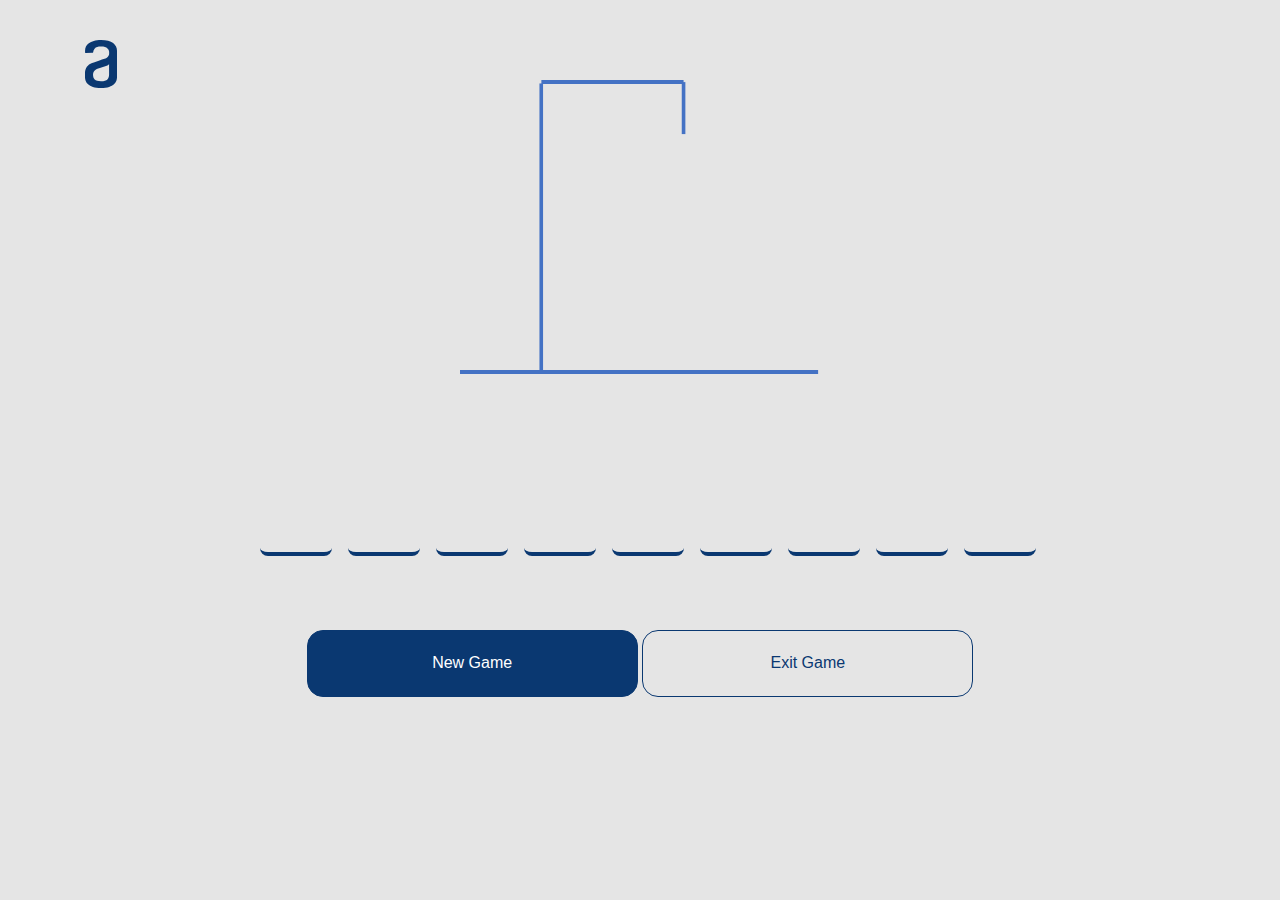
<file: index.html>
<!DOCTYPE html>
<html lang="en">

</html>
<head>
    <meta charset="UTF-8">
    <meta http-equiv="X-UA-Compatible" content="IE=edge">
    <meta name="viewport" content="width=device-width, initial-scale=1.0">
    <link rel="stylesheet" href="style.css">
    <title>Guess The Word</title>

</head>
<body onkeydown="keyEvent(event)">
    <header class="container-img-logo">
        
        <img src="./assets/img/logo/logo.svg" alt="logo">
        
    </header>
    <div class="container-img">
        <img  alt="ahorcado" id="img">
    </div>
    
    <div class="check-word">
    </div>
    <div class="wrong-word">
    </div>
    <div class="container-btn">
        <form action="javascript:void(0)">
            <input type="button" value="New Game" onclick="newGame()" class="btn game">
            <input onclick="backToHomeByGame()" type="button" value="Exit Game" class=" btn exit">
        </form>

    </div>
    <section class="modal">
        <div class="modal-container">
            <h2 class="modal-titulo"></h2>
                <button onclick="newGame()" class="btn game">New Game</button>
                <button onclick="backToHomeByGame()" class=" btn exit">Back to Home</button>
        </div>
    </section>
    <script  src="./scripts/app.js"></script>
    <!-- <script  src="./const.js"></script> -->
</body>
<html>
</file>
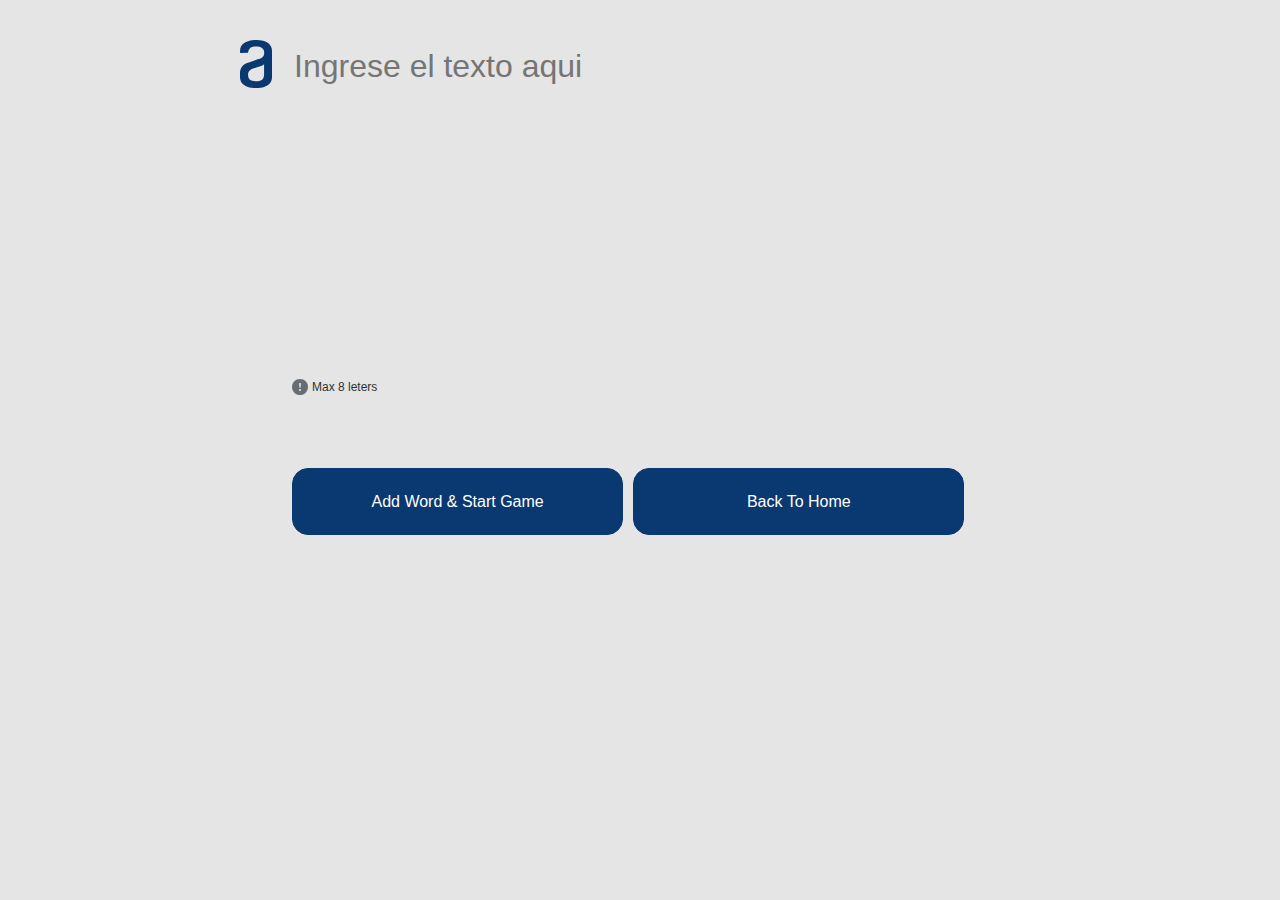
<file: addWord.html>
<!DOCTYPE html>
<html lang="en">
<head>
    <meta charset="UTF-8">
    <meta http-equiv="X-UA-Compatible" content="IE=edge">
    <meta name="viewport" content="width=device-width, initial-scale=1.0">
    <link rel="stylesheet" href="styleAddWord.css">
    <link rel="stylesheet" href="style.css">
    <title>Add Word</title>
</head>
<body>
    <div class="container">
        <div class="container-logo">
            <img class="logo" src="./assets/img/logo/logo.svg" alt="logo" height="48" width="32" />
        </div>
                       
        <div class="textarea-input">
            <textarea placeholder="Ingrese el texto aqui"  name="mensaje" id="mensaje" cols="30" rows="10"></textarea>
            <div class="aviso">
                 <img src="./assets/img/antecion.svg" alt="aviso">
                  Max 8 leters
            </div>
            <div class="container-btn">
                <button class="btn" onclick="addWord()" >Add Word & Start Game</button>
                <button class="btn" onclick="backToHome()">Back To Home</button>
    
            </div>
        </div>
        <section class="modal">
            <div class="modal-container">
                <h2 class="modal-titulo"></h2>
                <button onclick="newGame()" class="btn game">Try Again</button>
                <button onclick="backToHome()" class=" btn exit">Back to Home</button>
                <!-- <a href="#" class="cerrar_modal">X</a> -->
            </div>
        </section>

    </div>
 

    <script src="app.js"></script>
 
    
</body>
</html>
</file>
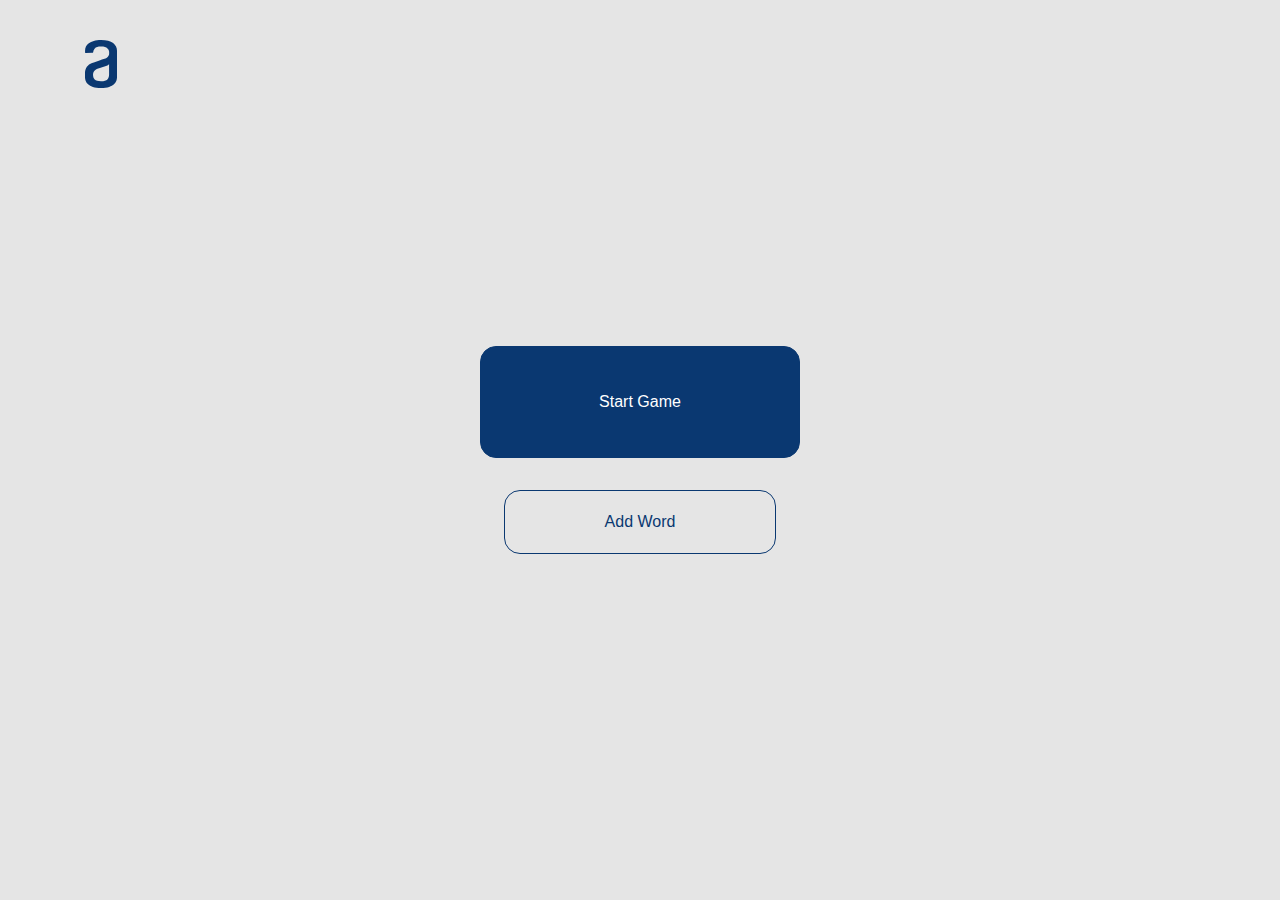
<file: home.html>
<!DOCTYPE html>
<html lang="en">
<head>
    <meta charset="UTF-8">
    <meta http-equiv="X-UA-Compatible" content="IE=edge">
    <meta name="viewport" content="width=device-width, initial-scale=1.0">
    <link rel="stylesheet" href="styleHome.css">
    <link rel="stylesheet" href="style.css">
    <title>Guess The Word</title>
</head>
<body>
    <header class="container-img-logo">
        
        <img src="./assets/img/logo/logo.svg" alt="logo">
        
    </header>
    <section>
        <div class="constainer-btn">
            <button onclick="startGame()" class="btn start">
                Start Game
            </button>
            <button class="btn addWord" onclick="addWord()">
                Add Word
            </button>
    
        </div>

    </section>


   
    <script src="./home.js"></script>  
   

</body>
</html>
</file>
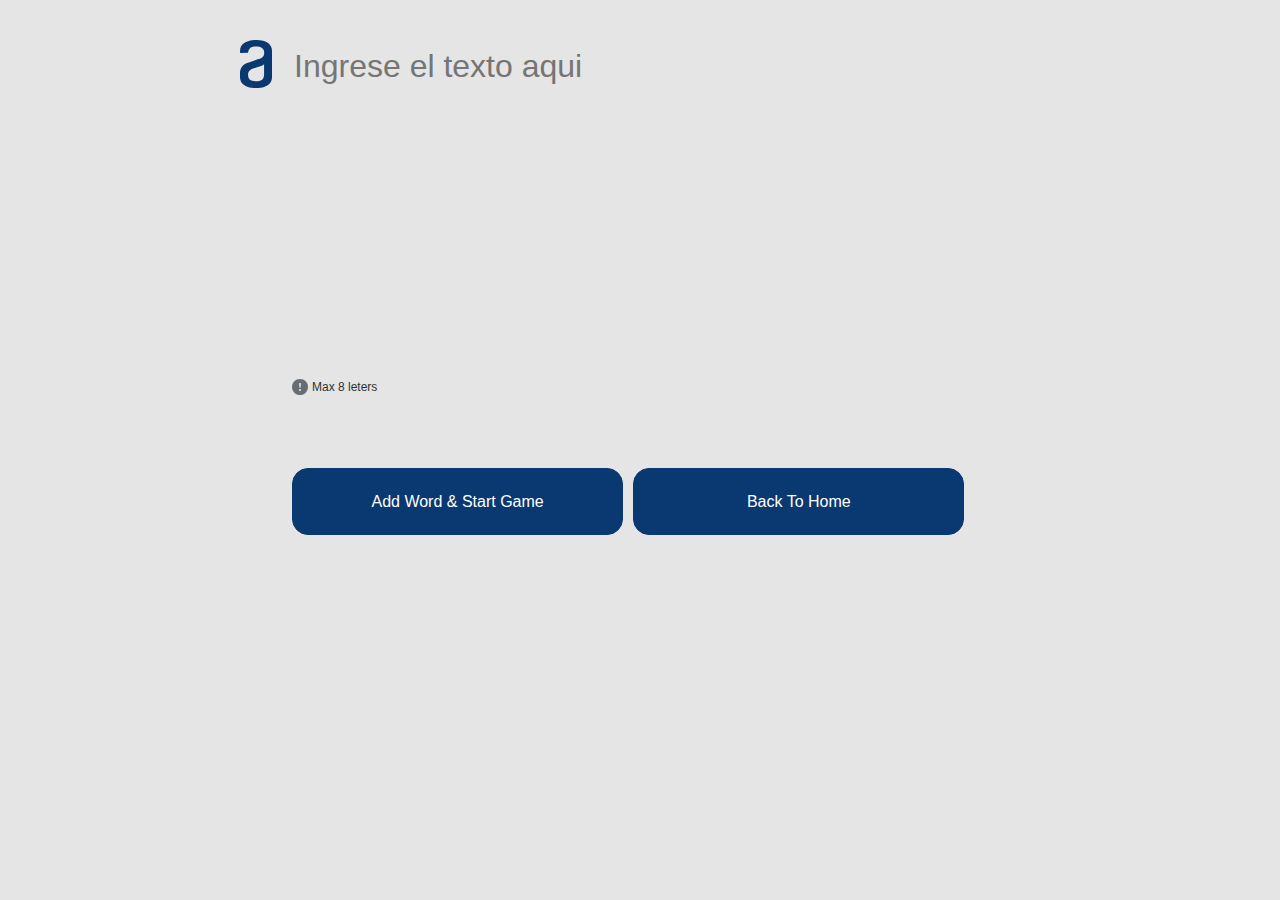
<file: views/addWord.html>
<!DOCTYPE html>
<html lang="en">
<head>
    <meta charset="UTF-8">
    <meta http-equiv="X-UA-Compatible" content="IE=edge">
    <meta name="viewport" content="width=device-width, initial-scale=1.0">
    <link rel="stylesheet" href="styleAddWord.css">
    <link rel="stylesheet" href="../style.css">
    <title>Guess The Word</title>
</head>
<body>
    <div class="container">
        <div class="container-logo">
            <img class="logo" src="../assets/img/logo/logo.svg" alt="logo" height="48" width="32" />
        </div>
                       
        <div class="textarea-input">
            <textarea placeholder="Ingrese el texto aqui"  name="mensaje" id="mensaje" cols="30" rows="10"></textarea>
            <div class="aviso">
                 <img src="../assets/img/antecion.svg" alt="aviso">
                  Max 8 leters
            </div>
            <div class="container-btn">
                <button class="btn" onclick="addWord()" >Add Word & Start Game</button>
                <button class="btn" onclick="backToHome()">Back To Home</button>
    
            </div>
        </div>
        <section class="modal">
            <div class="modal-container">
                <h2 class="modal-titulo"></h2>
                    <button onclick="newGame()" class="btn game">Try Again</button>
                    <button onclick="backToHome()" class=" btn exit">Back to Home</button>
                
            </div>
        </section>

    </div>
 

    <script src="../scripts/app.js"></script>
 
    
</body>
</html>
</file>
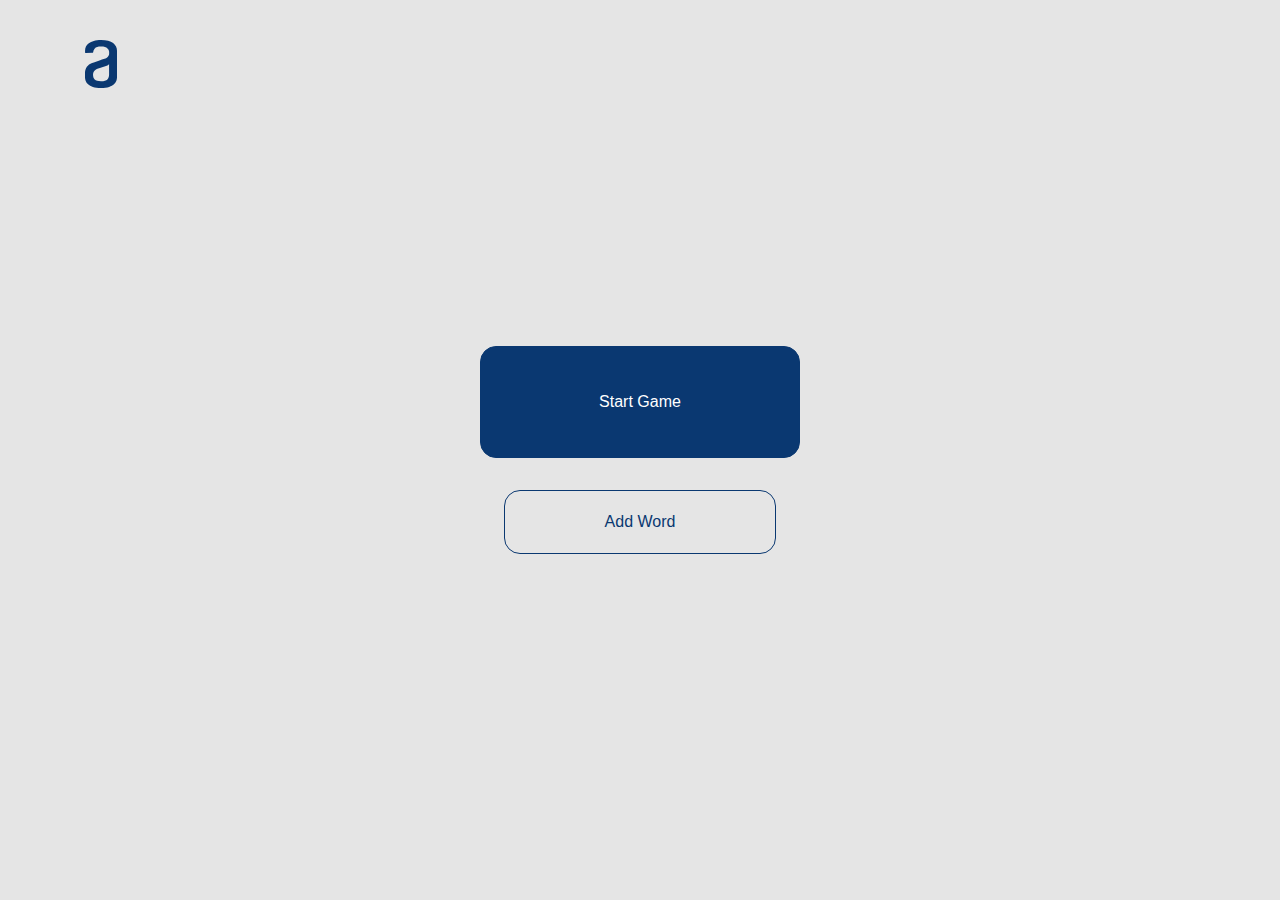
<file: views/home.html>
<!DOCTYPE html>
<html lang="en">
<head>
    <meta charset="UTF-8">
    <meta http-equiv="X-UA-Compatible" content="IE=edge">
    <meta name="viewport" content="width=device-width, initial-scale=1.0">
    <link rel="stylesheet" href="styleHome.css">
    <link rel="stylesheet" href="../style.css">
    <title>Guess The Word</title>
</head>
<body>
    <header class="container-img-logo">
        
        <img src="../assets/img/logo/logo.svg" alt="logo">
        
    </header>
    <section>
        <div class="constainer-btn">
            <button onclick="startGame()" class="btn start">
                Start Game
            </button>
            <button class="btn addWord" onclick="addWord()">
                Add Word
            </button>
    
        </div>

    </section>


   
    <script src="../scripts/home.js"></script>  
   

</body>
</html>
</file>
<file: style.css>
html{
    font-size: 16px;
    
}

body{
    background-color: #E5E5E5;
    margin: 0px;
    font-family: 'Inter',sans-serif;
    font-weight: 400;
}
.container-img-logo{
    position: absolute;
    top: 2.5rem;
    left: 5.3rem;
}



.container-img{
    width:100vw ;
    height:40vh ;
    text-align: center;
    margin-top: 5rem;
    margin-bottom: 2.5rem;
}

#img{
    display: inline-block;
    max-width: 100%;
    max-height: 100%;
    height: 18.38rem;
    width: 22.5rem;
    /* border: solid 1px #777; */
    /* background-color: white; */
    display: inline-block;
}

.check-word{
    text-align: center;
    margin-bottom: 1.5rem;
}

.check-word > span{
    display: inline-block;
    vertical-align: middle;
    text-align: center;
    font-size: 3rem;
    /* border: solid 1px #777; */
    height: 4.5rem;
    width: 4.5rem;
    color:rgba(10, 56, 113, 1);
    border-bottom: solid 0.25rem rgba(10, 56, 113, 1);
    margin-left: 1rem;
    border-radius: 0.5rem;
    
    
    
}

.wrong-word{
 text-align: center;
 color: rgba(73, 80, 87, 1);
 ;
}

.wrong-word > span{
    display: inline-block;
    vertical-align: middle;
    text-align: center;
    color: rgba(73, 80, 87, 1);
    margin-right: 1.5rem;
    height: 1rem;
    width: 1rem;
}

.container-btn{
    text-align: center;
    margin-top: 2.6rem;
    margin-bottom: 4.4rem;
}

.btn{
    color: #FFFFFF;
    border-radius: 1rem;
    background-color: #0A3871;
    padding: 1rem;
    font-family: 'Inter',sans-serif;
    font-size: 1rem;
    width: 20.7rem;
    height: 4.2rem;
    /* border:  1rem #0A3871; */
    cursor: pointer;
    border: solid 0.1rem #0A3871;
    text-align: center;
    transition-duration: 0.4s;
    max-width: 100%;
    
}
.btn:hover {
    transition-duration: 0.1s;
    background-color: #E5E5E5;
    color: #0A3871;
    
}



.btn.exit{
    background-color: #E5E5E5;
    color: rgba(10, 56, 113, 1);
    font-weight: 400;
    border: solid 0.1rem #0A3871;
    text-align: center;
    margin-top: 2rem;
    transition-duration: 0.4s;

}
.btn.exit:hover {
    transition-duration: 0.1s;
    background-color: #0A3871;
    color: #FFFFFF;
    
}

.modal{
    position: fixed;
    top: 0;
    left: 0;
    right: 0;
    bottom: 0;
    background-color: #111111bd;
    display: flex;
    opacity: 0;
    pointer-events: none;
    transition: opacity .6s .9s;
}
.modal-container{
    background-color:#D8DFE8;
    width: 90%;
    margin: auto;
    max-width: 60%;
    max-height: 90%;
    border-radius: 10px;
    padding: 3em 2.5em;
    display: grid;
    gap: 1em;
    place-items: center;
    grid-auto-columns: 100%;
}
.modal-titulo{
    font-size: 2rem;
    font-family: 'Inter', sans-serif;
    text-align: center;
}
.modal-btn{
    display: flex;
    justify-content: space-between;
    align-items: center;
}
.modal--show{
    opacity: 1;
    pointer-events: unset;
    transition: opacity .6s;
    --transform: translateY(0);
    --transition: transform .8s .8s;
}
</file>
<file: styleAddWord.css>
body{
    background-color: #E5E5E5;
    margin: 0px;
    font-family: 'Inter',sans-serif;
    font-weight: 400;
}
.logo{
    margin: 20px;
}
.container {
    display: flex;
    flex-direction: row;
    flex-wrap: nowrap;
    align-content: center;
    justify-content: center;
    align-items: flex-start;
    /* gap: 20%; */
    margin-top: 20px;
}
#muheco{
 
    width: 336px;
    height: 304px;
  
}
.textarea-input{
    display: flex;
    flex-direction: column;
    /* align-items: center; */
    /* justify-content: center; */
    gap: 30px;
    width: 60%;
    margin-top: 20px;
}
.conteiner-aux{
    background-color: white;
    border-radius: 32px;
    padding: 20px;
    box-shadow: 0px 24px 32px -8px rgba(0, 0, 0, 0.08);
    /* max-height: 944px;
    max-width: 400px; */
    display: flex;
    align-items: center;
    justify-content: center;
    height: 500px;
    margin: 20px 20px 0 20px;
}
.container-msjEncrip{
    display: flex;
    flex-direction: column;
    align-items: center;
    justify-content: center;
    gap: 50px;;
    
}
  
.container-sinMsjEncrip{
    display: flex;
    flex-direction: column;
    align-content: center;
    justify-content: center;
    gap: 10%;
}
p{
    text-align: center;
}
#mensaje{
    width: 100%;
    height: 304px;
    border: none;
    resize: none;
    background-color: #E5E5E5;
    font-family: 'Inter', sans-serif;
    font-style: normal;
    font-weight: 400;
    font-size: 32px;
    line-height: 150%;
    color: #0A3871;
    appearance: none;
    outline: none;

}
.aviso{
    font-family: 'Inter',sans-serif;
    font-style: normal;
    font-weight: 400;
    font-size: 12px;
    line-height: 150%;
    display: flex;
    align-items: center;
    gap: 4px;
    opacity: 0.8;
    user-select: none;
}
.mensajeEncrip{
    width: 336px;
    height: 304px;
    border: none;
    resize: none;
    /* overflow: scroll; */
    font-family: 'Inter',sans-serif;
    font-style: normal;
    font-weight: 400;
    font-size: 24px;
    line-height: 150%;
    color: #495057;
    appearance: none;
    outline: none;
}
.container-btn{
    display: flex;
    gap: 10px;

}
.btn{
    width: 100%;
    height: 67px;
    background: #D8DFE8;
    border: 1px solid #0A3871;
    border-radius: 24px;
    cursor: pointer;
    font-family: 'Inter',sans-serif;
    font-style: normal;
    font-weight: 400;
    font-size: 16px;
    line-height: 19px;
    text-align: center;
    color: #0A3871;
    transition: .4s;
}
.container-btn > .btn:first-child {
    color:#FFFFFF;
    background: #0A3871;
    transition: .4s;
}

.btn:active {
    background: #FFFFFF;
    -webkit-box-shadow: inset 0px 0px 20px #c1c1c1;
       -moz-box-shadow: inset 0px 0px 20px #c1c1c1;
            box-shadow: inset 0px 0px 20px #c1c1c1;
     outline: none;
}

.btn-copy{
    width: 100%;
    height: 67px;
    background: #D8DFE8;
    border: 1px solid #0A3871;
    border-radius: 24px;
    cursor: pointer;
    transition: .2s;
    font-family: 'Inter',sans-serif;
    font-style: normal;
    font-weight: 400;
    font-size: 16px;
    line-height: 19px;
    text-align: center;
    color: #0A3871;
}
.btn-copy:disabled{
    border: none;
    cursor: no-drop;
}
.btn-copy:active {
    background: #AAB2D5;
    -webkit-box-shadow: inset 0px 0px 5px #c1c1c1;
       -moz-box-shadow: inset 0px 0px 5px #c1c1c1;
            box-shadow: inset 0px 0px 5px #c1c1c1;
     outline: none;
}

.parrafo{
    font-family: 'Inter', sans-serif;
    font-style: normal;
    font-weight: 700;
    font-size: 24px;
    /* text-align: center; */
    color: #343A40;
    /* background-color: #FFFFFF; */
    height: 100%;
    /* margin: 0; */

}
.parrafo +p{
    
    /* margin: 0%; */
    font-family: 'Inter', sans-serif;
    font-style: normal;
    font-weight: 400;
    font-size: 16px;
    line-height: 150%;
    /* text-align: center; */
    color: #495057;
    /* background-color: #FFFFFF; */
    

}

.modal{
    position: fixed;
    top: 0;
    left: 0;
    right: 0;
    bottom: 0;
    background-color: #111111bd;
    display: flex;
    opacity: 0;
    pointer-events: none;
    transition: opacity .6s .9s;
}
.modal-container{
    background-color:#D8DFE8;
    width: 90%;
    margin: auto;
    max-width: 100px;
    max-height: 90%;
    border-radius: 10px;
    padding: 3em 2.5em;
    display: grid;
    gap: 1em;
    place-items: center;
    grid-auto-columns: 100%;
}
.modal-titulo{
    font-size: 25px;
    font-family: 'Inter', sans-serif;
}
.modal--show{
    opacity: 1;
    pointer-events: unset;
    transition: opacity .6s;
    --transform: translateY(0);
    --transition: transform .8s .8s;
}
@media screen and (max-width:960px) {
    .container{
        flex-direction: column;
        margin-left: 20px;

    }
    #muheco{
        display: none;
    }

    .conteiner-aux{
        height: 100%;
        width: 90%;
    }
    .aviso{
        margin-left: 40px;
    }
    .container-btn{
        margin-left: 30px;
        width: 100%;
    }
    #mensaje{
        margin-left: 40px;
    }

}

@media screen and (max-width:480px) {
    .container{
        flex-direction: column;
        margin-left: 20px;
        width: 100%;

    }
    .container-btn{
        width: 150%;
    }
    .aviso{
        width: 150%;
    }
    .conteiner-aux{
        width: 80%;
    }
}
</file>
<file: styleHome.css>
section{
    display: flex;
    height: 100vh;
    justify-content: center;
    align-items: center;
}
.constainer-btn{
    display: flex;
    flex-direction: column;
    gap: 2rem;
    align-items: center;
}

.btn.start{
    width: 20rem;
    height: 7rem;
    text-align: center;
    transition-duration: 0.4s;
}

.btn.addWord{
    width: 17rem;
    height: 4rem;
    background-color: #E5E5E5;
    color: rgba(10, 56, 113, 1);
    font-weight: 400;
    border: solid 0.1rem #0A3871;
    text-align: center;
    transition-duration: 0.4s;
}

.btn.addWord:hover {
    transition-duration: 0.1s;
    background-color: #0A3871;
    color: #FFFFFF;
}
</file>
<file: views/styleAddWord.css>
body{
    background-color: #E5E5E5;
    margin: 0px;
    font-family: 'Inter',sans-serif;
    font-weight: 400;
}
.logo{
    margin: 20px;
}
.container {
    display: flex;
    flex-direction: row;
    flex-wrap: nowrap;
    align-content: center;
    justify-content: center;
    align-items: flex-start;
    /* gap: 20%; */
    margin-top: 20px;
}
#muheco{
 
    width: 336px;
    height: 304px;
  
}
.textarea-input{
    display: flex;
    flex-direction: column;
    /* align-items: center; */
    /* justify-content: center; */
    gap: 30px;
    width: 60%;
    margin-top: 20px;
}
.conteiner-aux{
    background-color: white;
    border-radius: 32px;
    padding: 20px;
    box-shadow: 0px 24px 32px -8px rgba(0, 0, 0, 0.08);
    /* max-height: 944px;
    max-width: 400px; */
    display: flex;
    align-items: center;
    justify-content: center;
    height: 500px;
    margin: 20px 20px 0 20px;
}
.container-msjEncrip{
    display: flex;
    flex-direction: column;
    align-items: center;
    justify-content: center;
    gap: 50px;;
    
}
  
.container-sinMsjEncrip{
    display: flex;
    flex-direction: column;
    align-content: center;
    justify-content: center;
    gap: 10%;
}
p{
    text-align: center;
}
#mensaje{
    width: 100%;
    height: 304px;
    border: none;
    resize: none;
    background-color: #E5E5E5;
    font-family: 'Inter', sans-serif;
    font-style: normal;
    font-weight: 400;
    font-size: 32px;
    line-height: 150%;
    color: #0A3871;
    appearance: none;
    outline: none;

}
.aviso{
    font-family: 'Inter',sans-serif;
    font-style: normal;
    font-weight: 400;
    font-size: 12px;
    line-height: 150%;
    display: flex;
    align-items: center;
    gap: 4px;
    opacity: 0.8;
    user-select: none;
}
.mensajeEncrip{
    width: 336px;
    height: 304px;
    border: none;
    resize: none;
    /* overflow: scroll; */
    font-family: 'Inter',sans-serif;
    font-style: normal;
    font-weight: 400;
    font-size: 24px;
    line-height: 150%;
    color: #495057;
    appearance: none;
    outline: none;
}
.container-btn{
    display: flex;
    gap: 10px;

}
.btn{
    width: 100%;
    height: 67px;
    background: #D8DFE8;
    border: 1px solid #0A3871;
    border-radius: 24px;
    cursor: pointer;
    font-family: 'Inter',sans-serif;
    font-style: normal;
    font-weight: 400;
    font-size: 16px;
    line-height: 19px;
    text-align: center;
    color: #0A3871;
    transition: .4s;
}
.container-btn > .btn:first-child {
    color:#FFFFFF;
    background: #0A3871;
    transition: .4s;
}

.btn:active {
    background: #FFFFFF;
    -webkit-box-shadow: inset 0px 0px 20px #c1c1c1;
       -moz-box-shadow: inset 0px 0px 20px #c1c1c1;
            box-shadow: inset 0px 0px 20px #c1c1c1;
     outline: none;
}

.btn-copy{
    width: 100%;
    height: 67px;
    background: #D8DFE8;
    border: 1px solid #0A3871;
    border-radius: 24px;
    cursor: pointer;
    transition: .2s;
    font-family: 'Inter',sans-serif;
    font-style: normal;
    font-weight: 400;
    font-size: 16px;
    line-height: 19px;
    text-align: center;
    color: #0A3871;
}
.btn-copy:disabled{
    border: none;
    cursor: no-drop;
}
.btn-copy:active {
    background: #AAB2D5;
    -webkit-box-shadow: inset 0px 0px 5px #c1c1c1;
       -moz-box-shadow: inset 0px 0px 5px #c1c1c1;
            box-shadow: inset 0px 0px 5px #c1c1c1;
     outline: none;
}

.parrafo{
    font-family: 'Inter', sans-serif;
    font-style: normal;
    font-weight: 700;
    font-size: 24px;
    /* text-align: center; */
    color: #343A40;
    /* background-color: #FFFFFF; */
    height: 100%;
    /* margin: 0; */

}
.parrafo +p{
    
    /* margin: 0%; */
    font-family: 'Inter', sans-serif;
    font-style: normal;
    font-weight: 400;
    font-size: 16px;
    line-height: 150%;
    /* text-align: center; */
    color: #495057;
    /* background-color: #FFFFFF; */
    

}

.modal{
    position: fixed;
    top: 0;
    left: 0;
    right: 0;
    bottom: 0;
    background-color: #111111bd;
    display: flex;
    opacity: 0;
    pointer-events: none;
    transition: opacity .6s .9s;
}
.modal-container{
    background-color:#D8DFE8;
    width: 90%;
    margin: auto;
    max-width: 100px;
    max-height: 90%;
    border-radius: 10px;
    padding: 3em 2.5em;
    display: grid;
    gap: 1em;
    place-items: center;
    grid-auto-columns: 100%;
}
.modal-titulo{
    font-size: 25px;
    font-family: 'Inter', sans-serif;
}
.modal--show{
    opacity: 1;
    pointer-events: unset;
    transition: opacity .6s;
    --transform: translateY(0);
    --transition: transform .8s .8s;
}
@media screen and (max-width:960px) {
    .container{
        flex-direction: column;
        margin-left: 20px;

    }
    #muheco{
        display: none;
    }

    .conteiner-aux{
        height: 100%;
        width: 90%;
    }
    .aviso{
        margin-left: 40px;
    }
    .container-btn{
        margin-left: 30px;
        width: 100%;
    }
    #mensaje{
        margin-left: 40px;
    }

}

@media screen and (max-width:480px) {
    .container{
        flex-direction: column;
        margin-left: 20px;
        width: 100%;

    }
    .container-btn{
        width: 150%;
    }
    .aviso{
        width: 150%;
    }
    .conteiner-aux{
        width: 80%;
    }
}
</file>
<file: views/styleHome.css>
section{
    display: flex;
    height: 100vh;
    justify-content: center;
    align-items: center;
}
.constainer-btn{
    display: flex;
    flex-direction: column;
    gap: 2rem;
    align-items: center;
}

.btn.start{
    width: 20rem;
    height: 7rem;
    text-align: center;
    transition-duration: 0.4s;
}

.btn.addWord{
    width: 17rem;
    height: 4rem;
    background-color: #E5E5E5;
    color: rgba(10, 56, 113, 1);
    font-weight: 400;
    border: solid 0.1rem #0A3871;
    text-align: center;
    transition-duration: 0.4s;
}

.btn.addWord:hover {
    transition-duration: 0.1s;
    background-color: #0A3871;
    color: #FFFFFF;
}
</file>
